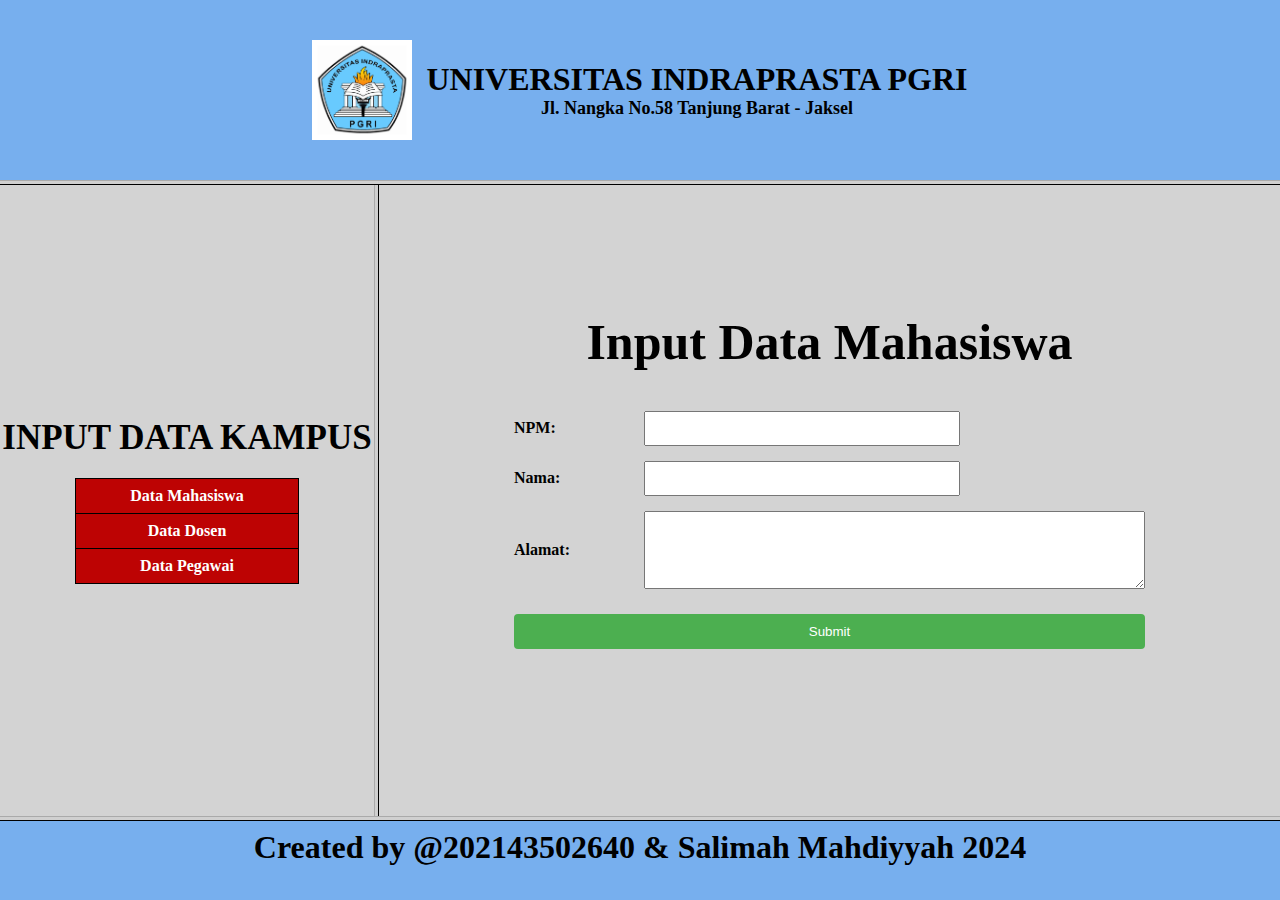
<file: index.html>
<!DOCTYPE html>
<html lang="en">
<head>
    <meta charset="UTF-8">
    <meta name="viewport" content="width=device-width, initial-scale=1.0">
    <title>index</title>
    <link rel="stylesheet" href="index.html">
</head>
    <frameset class="frame" rows="23%,80%,10%" border="5">
        <frame src="header.html">
        <frameset cols="25%,60%" border="5">
            <frame src="menu.html">
            <frame src="content.html">
        </frameset>
        <frame src="footer.html">
    </frameset>    
</html>
</file>
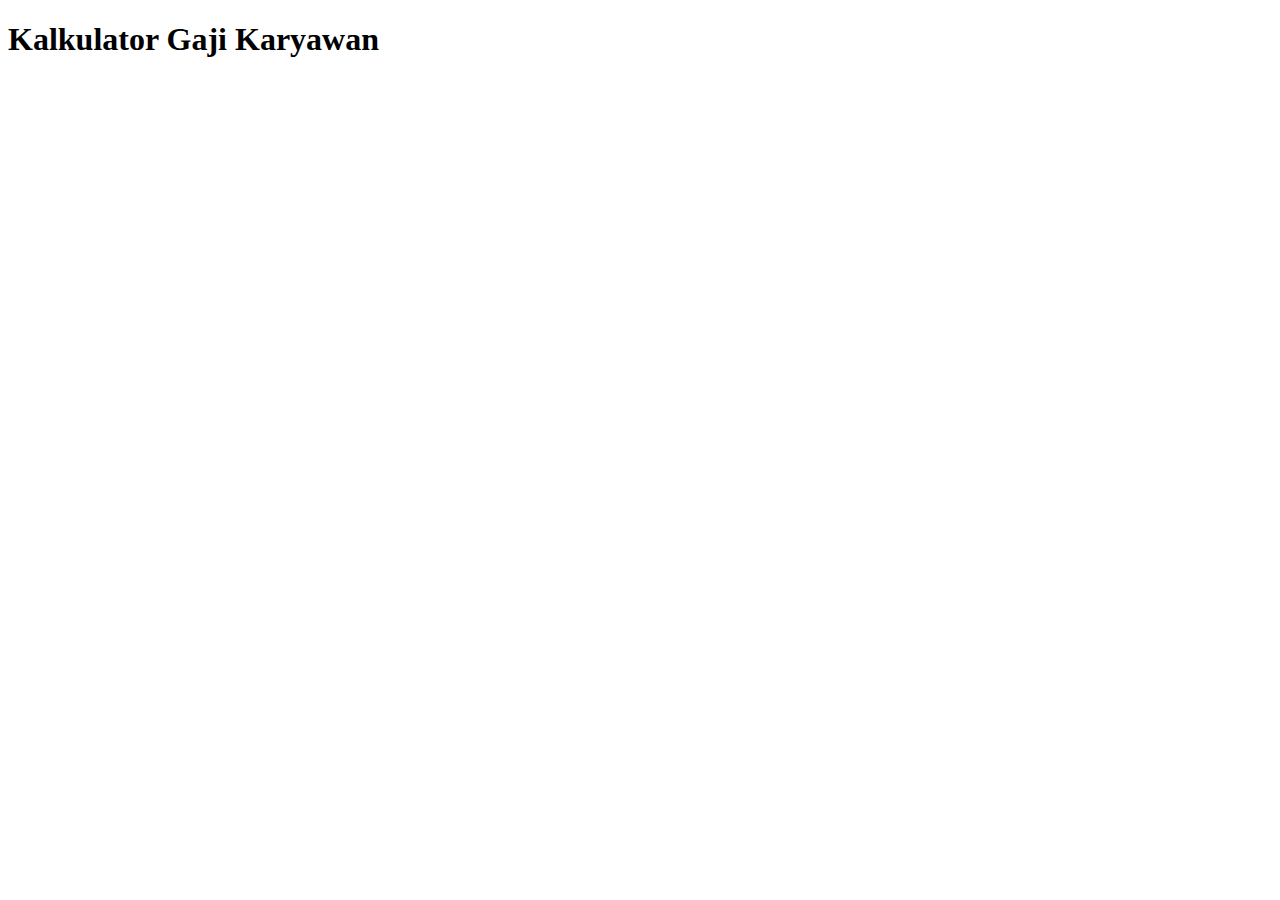
<file: soal 3/index.html>
<!DOCTYPE html>
<html lang="en">
<head>
  <meta charset="UTF-8">
  <meta name="viewport" content="width=device-width, initial-scale=1.0">
  <title>Document</title>
</head>
<body>
  <h1>Kalkulator Gaji Karyawan</h1>

    <div id="hasil"></div>
</body>
<script>
  function hitungGaji() {
      // Meminta input menggunakan prompt
      var jumlahJamKerja = parseFloat(prompt("Masukkan Jumlah Jam Kerja:"));
      var tarifPerJam = parseFloat(prompt("Masukkan Tarif Per Jam (Rp):"));

      // Memastikan input valid
      if (isNaN(jumlahJamKerja) || isNaN(tarifPerJam)) {
          alert("Input tidak valid. Harap masukkan angka.");
          return;
      }

      // Menghitung gaji
      var gaji = 0;
      if (jumlahJamKerja <= 40) {
          gaji = jumlahJamKerja * tarifPerJam;
      } else {
          // Jika jam kerja lebih dari 40, hitung gaji dengan tambahan lembur
          gaji = (40 * tarifPerJam) + ((jumlahJamKerja - 40) * 1.5 * tarifPerJam);
      }

      // Menampilkan hasil di dalam body
      var hasil = "Jumlah Jam Kerja: " + jumlahJamKerja + " Jam<br>" +
          "Tarif Per Jam: Rp " + tarifPerJam.toFixed() + "<br>" +
          "Gaji: Rp " + gaji + " bulan<br>";

      document.getElementById('hasil').innerHTML = hasil;
  }

  // Panggil fungsi hitungGaji saat halaman dibuka
  window.onload = function () {
      hitungGaji();
  };
</script>
</html>
</file>
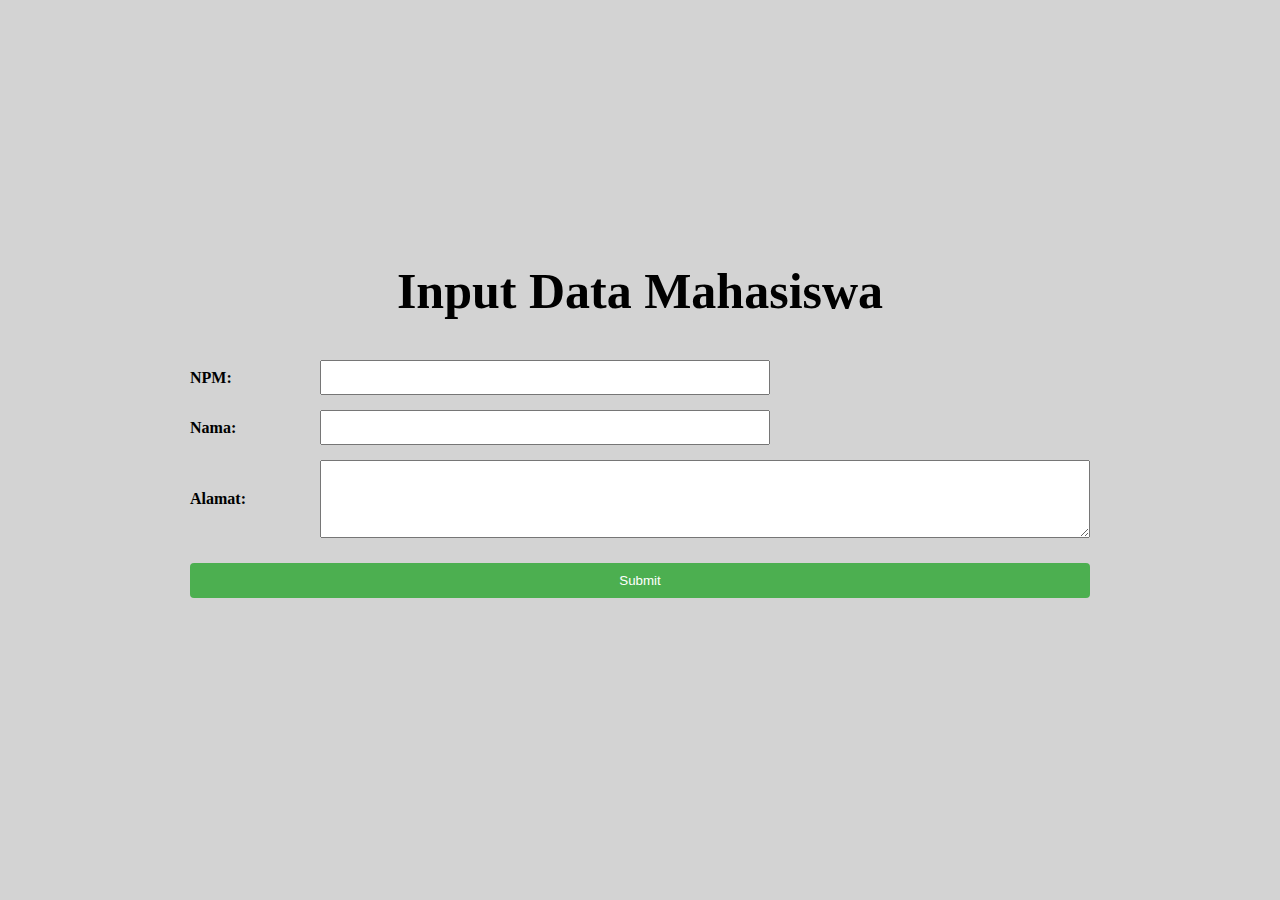
<file: content.html>
<!DOCTYPE html>
<html lang="en">
<head>
    <meta charset="UTF-8">
    <meta name="viewport" content="width=device-width, initial-scale=1.0">
    <title>content</title>
    <link rel="stylesheet" href="style.css">
</head>
<body bgcolor="lightgray" class="body_menu">
    <span class="judul"><b>Input Data Mahasiswa</b></span>
    <div class="container">
        <form id="studentForm">
            <div class="form-row">
                <label class="form-label" for="npm">NPM:</label>
                <input class="form-input" type="text" id="npm" name="npm" required>
            </div>
            <div class="form-row">
                <label class="form-label" for="name">Nama:</label>
                <input class="form-input" type="text" id="name" name="name" required>
            </div>
            <div class="form-row">
                <label class="form-label" for="alamat">Alamat:</label>
                <textarea class="form-textarea" id="alamat" name="alamat" rows="4"></textarea>
            </div>
            <button class="form-button" type="button" onclick="showOutput()">Submit</button>
        </form>

        <!-- Output Table -->
        <div id="outputTable" class="output-table"></div>
    </div>

    <script>
        function showOutput() {
            // Get input values
            var npmValue = document.getElementById('npm').value;
            var nameValue = document.getElementById('name').value;

            // Create output table
            var outputTable = document.getElementById('outputTable');
            outputTable.innerHTML = `
                <table border="1" cellpadding="10" cellspacing="0">
                    <tr>
                        <td style="color: red;">NPM</td>
                        <td style="color: red;">${npmValue}</td>
                    </tr>
                    <tr>
                        <td style="color: yellow;">Nama</td>
                        <td style="color: yellow;">${nameValue}</td>
                    </tr>
                    <tr>
                        <td style="color: green;">Hasil Inputan NPM</td>
                        <td style="color: green;">${getRandomColor()}</td>
                    </tr>
                </table>
            `;
        }

        function getRandomColor() {
            var colors = ["#FF0000", "#FFFF00", "#008000"]; // Red, Yellow, Green
            return colors[Math.floor(Math.random() * colors.length)];
        }
    </script>
</body>
</html>
</file>
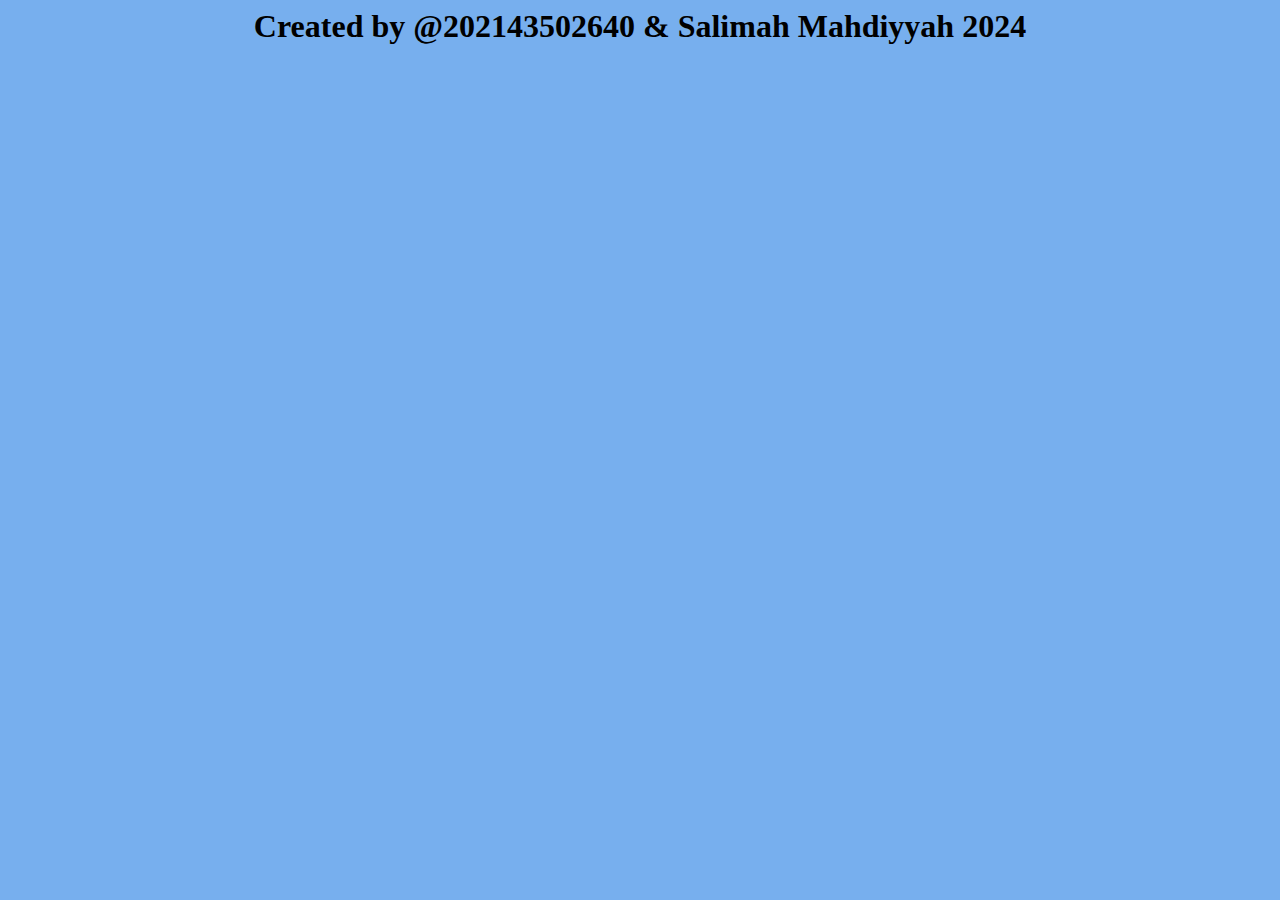
<file: footer.html>
<!DOCTYPE html>
<html lang="en">
<head>
    <meta charset="UTF-8">
    <meta name="viewport" content="width=device-width, initial-scale=1.0">
    <title>footer</title>
    <link rel="stylesheet" href="footer.html">
</head>
<body style="background-color: rgb(119, 175, 238);">
    <font size="6" color="black">
        <center><b>Created by @202143502640 & Salimah Mahdiyyah 2024</b></center>
    </font>
</body>
</html>
</file>
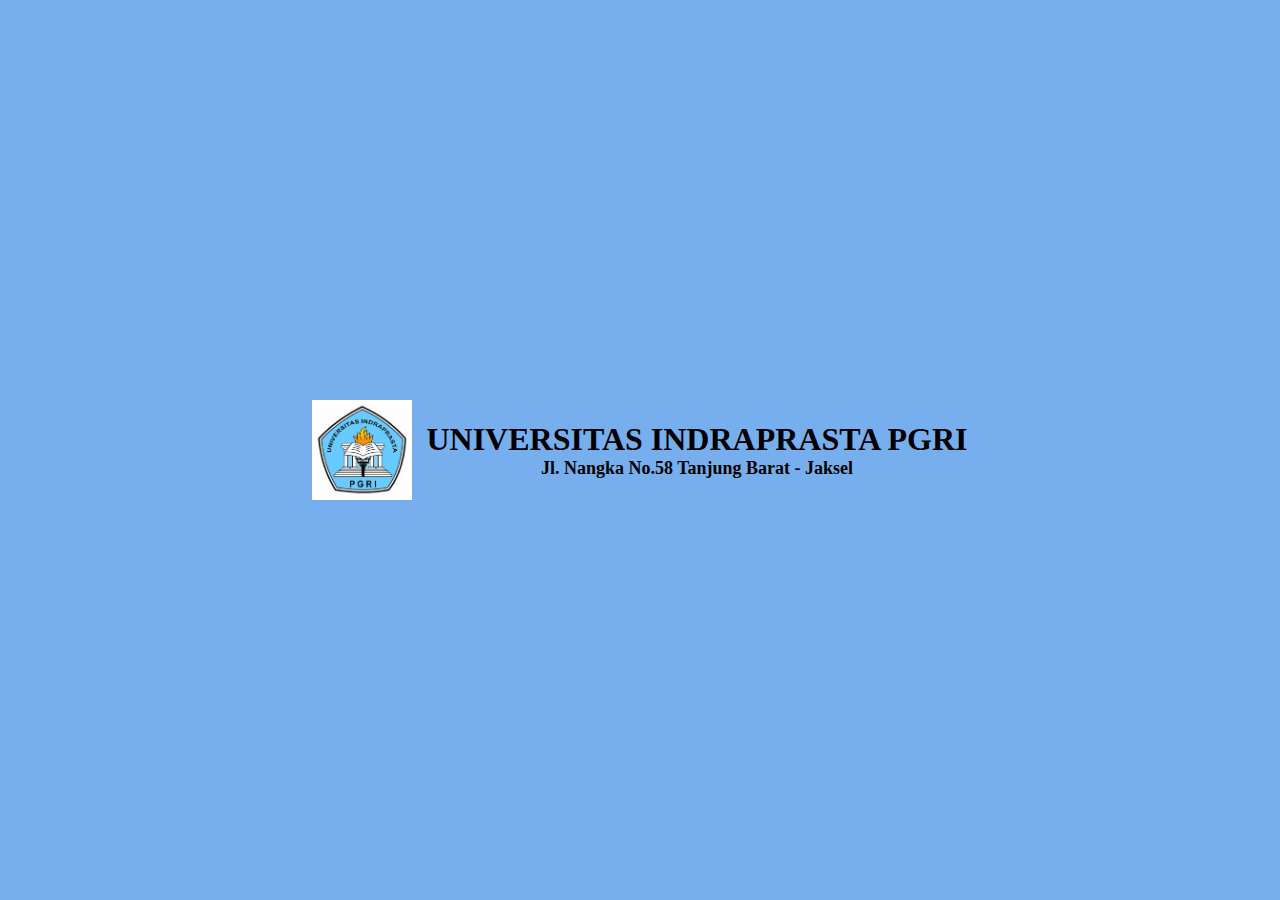
<file: header.html>
<!DOCTYPE html>
<html lang="en">
<head>
    <meta charset="UTF-8">
    <meta name="viewport" content="width=device-width, initial-scale=1.0">
    <title>header</title>
    <link rel="stylesheet" href="style.css">
</head>
    <body class="body_header">
        <div class="header-container">
            <img class="logo" src="asset/unindra.png" alt="Logo Universitas" width="100" height="100">
            <!-- Gantilah "Logo-Unindra-Universitas-Indraprasta-PGRI-Original-PNG.png" dengan URL atau path gambar Anda -->
            <div class="title-address">
                <font size="6" color="black">
                    <b>UNIVERSITAS INDRAPRASTA PGRI</b>
                </font>
                <br>
                <font size="4" color="black">
                    <b>Jl. Nangka No.58 Tanjung Barat - Jaksel</b>
                </font>
            </div>
        </div>
    </body>
</html>
</file>
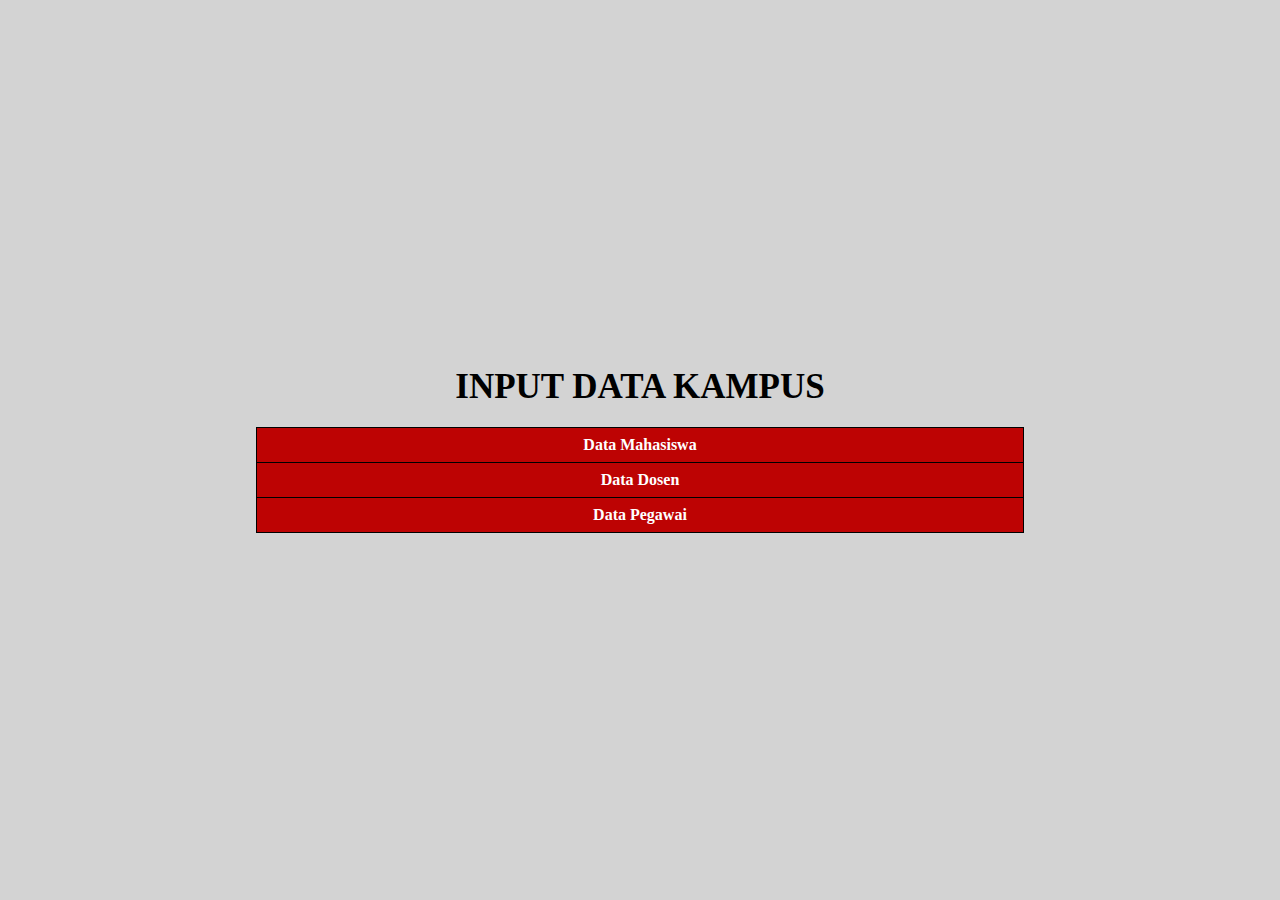
<file: menu.html>
<!DOCTYPE html>
<html lang="en">
<head>
    <meta charset="UTF-8">
    <meta name="viewport" content="width=device-width, initial-scale=1.0">
    <title>Menu</title>
    <link rel="stylesheet" href="style.css">
</head>
<body class="bo" bgcolor="lightgray">
    <span class="judul-menu"><b>INPUT DATA KAMPUS</b><br></span>
    <table>
        <tr>
            <td><b>Data Mahasiswa</b></td>
        </tr>
        <tr>
            <td><b>Data Dosen</b></td>
        </tr>
        <tr>
            <td><b>Data Pegawai</b></td>
        </tr>
    </table>
</body>
</html>
</file>
<file: style.css>
body {
    text-align: center;
    background-color: lightgray;
    display: flex;
    flex-direction: column;
    justify-content: center;
    align-items: center;
    height: 100vh;
    margin: 0;
}

.frame {
    border: 2px solid gray; /* Menambahkan border luar di sekeliling frameset */
}

.judul {
    font-size: 50px;
}

.judul-menu {
    font-weight: bold;
    font-size: 35px; /* Updated font size for consistency */
}

.container {
    display: inline-block;
    text-align: left;
    padding: 20px;
    margin-top: 20px;
}

.form-row {
    display: flex;
    flex-direction: row;
    align-items: center;
    margin-bottom: 15px;
}

.form-label {
    width: 80px;
    margin-right: 50px;
    font-weight: bold;
}

.form-input {
    flex: 1;
    padding: 8px;
    box-sizing: border-box;
    display: flex;
    max-width: 50vh;
}

.form-textarea {
    flex: 100;
    padding: 8px;
    box-sizing: border-box;
    display: flex;
    flex-direction: column;
    justify-content: center; /* Set width to 100% for full width */
    max-width: 100vh; 
}

.form-textarea {
    resize: vertical;
}

.form-button {
    background-color: #4caf50;
    color: white;
    padding: 10px 15px;
    border: none;
    border-radius: 4px;
    cursor: pointer;
    margin-top: 10px;
    width: 100vh;
}

.form-button:hover {
    background-color: #45a049;
}

.body_menu {
    text-align: center;
    background-color: lightgray;
    display: flex;
    flex-direction: column;
    justify-content: center;
    align-items: center;
    height: 100vh;
    margin: 0;
}
.body_header {
    background-color: rgb(119, 175, 238);
}
.body_menu {
    text-align: center;
    background-color: lightgray;
    display: flex;
    flex-direction: column;
    justify-content: center;
    align-items: center;
    height: 100vh;
    margin: 0;
}

.header-container {
    text-align: center;
}

.logo {
    display: inline-block;
    vertical-align: middle;
    margin-right: 10px; /* Sesuaikan dengan margin yang diinginkan */
}

.title-address {
    font-size: 16px; /* Updated font size for consistency */
    color: black;
    display: inline-block;
    vertical-align: middle;
}

table {
    margin-top: 20px;
    border-collapse: collapse;
    width: 60%;
}

td {
    border: 1px solid black; /* Mengubah ketebalan border */
    padding: 8px;
    text-align: center;
    background-color: rgb(189, 3, 3);
    color: white;
    border-bottom: 1px solid black; /* Menambahkan border bawah */
}

.output-table {
    margin-top: 20px;
}
</file>
